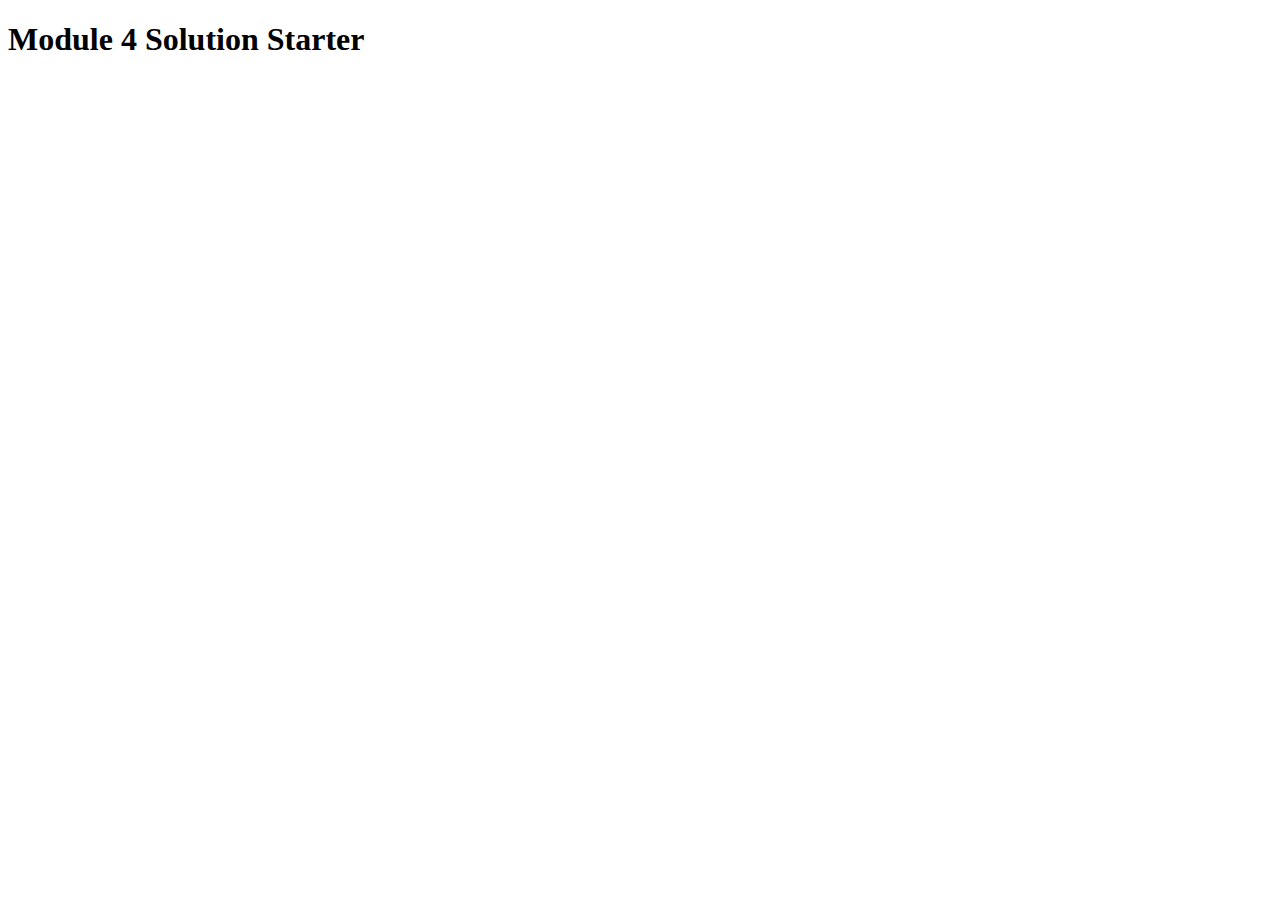
<file: week4_solution/index.html>
<!DOCTYPE html>
<html>
<head>
  <meta charset="utf-8">
  <title>Module 4 Solution Starter</title>
  <script src="SpeakHello.js"></script>
  <script src="SpeakGoodBye.js"></script>
  <script src="script.js"></script>
</head>
<body>
  <h1>Module 4 Solution Starter</h1>
</body>
</html>
</file>
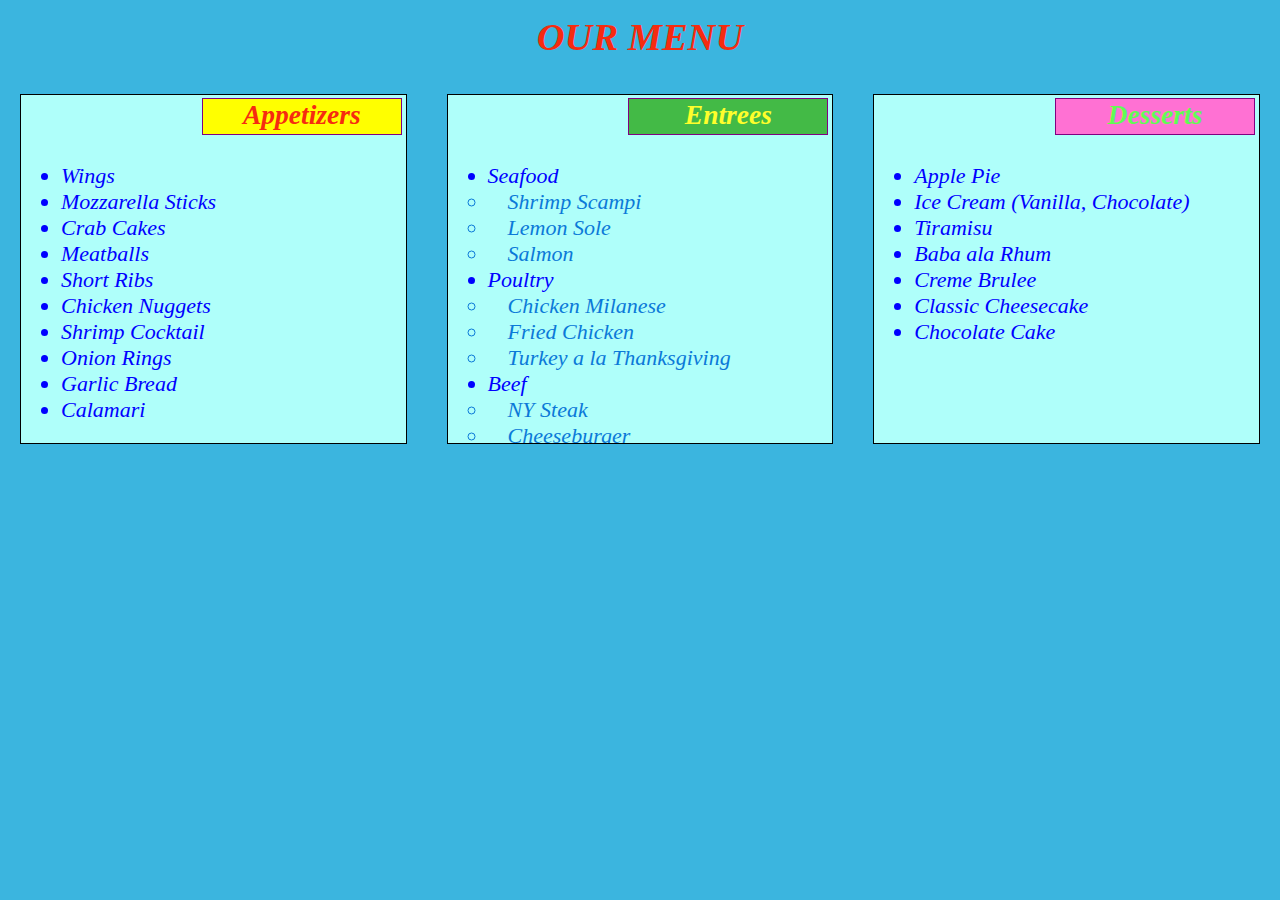
<file: week2_solution/week2-sol.html>
<!DOCTYPE html>
<html>
<head>
<meta charset="utf-8">
<meta name="viewport" content="width=device-width, initial-scale=1">
<title>Our Menu</title>
<link rel="stylesheet" href="css/style.css">


</head>
<body>
<h1>Our Menu</h1>


<div class="row">
  <div class="col-lg-4 col-md-6 col-sm-12">
    <div id="menu_box" >
      <h2 id="appy"> Appetizers </h2>
      <div id="list">
        <ul>
          <li>Wings</li>
          <li>Mozzarella Sticks</li>
          <li>Crab Cakes</li>
          <li>Meatballs</li>
          <li>Short Ribs</li>
          <li>Chicken Nuggets</li>
          <li>Shrimp Cocktail</li>
          <li>Onion Rings</li>
          <li>Garlic Bread</li>
          <li>Calamari</li>
        </ul>
      </div>
    </div>
  </div>
<div class="col-lg-4 col-md-6 col-sm-12">
    <div id="menu_box" >
      <h2 id="entree"> Entrees </h2>
      <div id="list">
        <ul>
          <li>Seafood
            <ul>
              <li>Shrimp Scampi</li>
              <li>Lemon Sole</li>
              <li>Salmon</li>
            </ul>
          </li>
          <li>Poultry
            <ul>
              <li>Chicken Milanese</li>
              <li>Fried Chicken</li>
              <li>Turkey a la Thanksgiving</li>
            </ul>
          </li>
          <li>Beef
            <ul>
              <li>NY Steak</li>
              <li>Cheeseburger</li>
            </ul>
          </li>
          <li>Pork
            <ul>
              <li>Pork Tenderloin</li>
              <li>Shredded Pork in Garlic Sauce</li>
            </ul>
          </li>
          <li>Lamb
            <ul>
              <li>Lamb Chops</li>
              <li>Leg of Lamb with Mint Sauce</li>
            </ul>
          </li>
          <li>Plant-Based
            <ul>
              <li>Impossible Burger</li>
              <li>Broccoli &amp; Cheddar Quiche</li>
              <li>Vegetable Tempura</li>
            </ul>
          </li>
          <li>Sides
            <ul>
              <li>French Fries</li>
              <li>Green Salad</li>
              <li>Vegetable of the Day</li>
            </ul>
          </li>
        </ul>
      </div>
    </div>
  </div>
<div class="col-lg-4 col-md-12 col-sm-12">
    <div id="menu_box" >
      <h2 id="dessert"> Desserts </h2>
      <div id="list">
        <ul>
          <li>Apple Pie</li>
          <li>Ice Cream (Vanilla, Chocolate)</li>
          <li>Tiramisu</li>
          <li>Baba ala Rhum</li>
          <li>Creme Brulee </li>
          <li>Classic Cheesecake</li>
          <li>Chocolate Cake</li>
        </ul>
      </div>
    </div>
  </div>
</div>


</body>
</html>
</file>
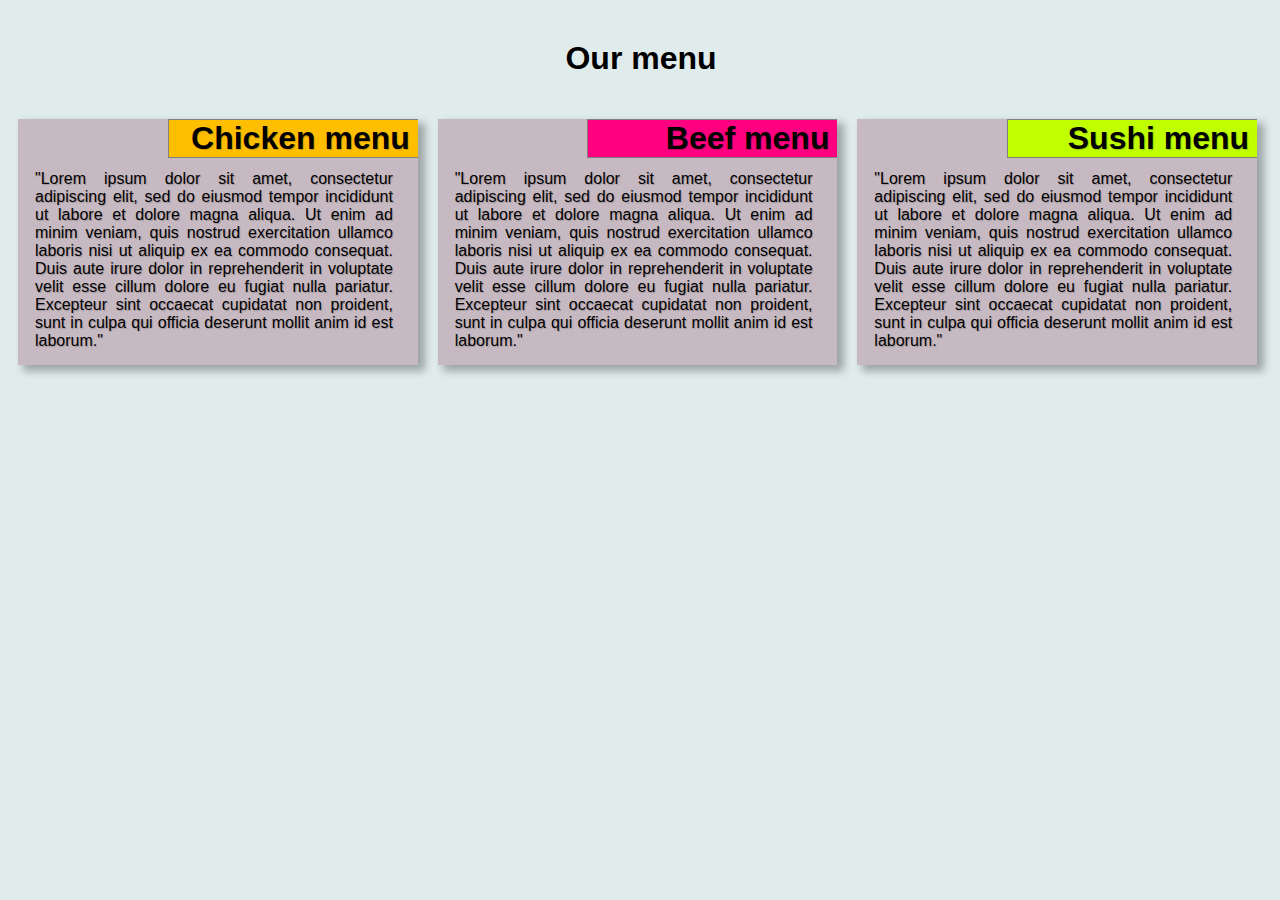
<file: week2_solution/Humblespirit Solution/humblespirit-html-week2.html>
<html>
	<head>
		<meta charset="UTF-8">
		<meta name="viewport" content="width=device-width, initial-scale=1">
		<title>Week 2 Menu Assignment</title>
		<link rel="stylesheet" type="text/css" href="./css/humblespirit-style.css">
	</head>

	<body>
	<div>
		<h1 class="header">Our menu</h1>
	</div>

	<div class="content">
		<div class="menu_entry column-large-3 column-medium-2 column-small-1">
			<div class="chan">
				<h1 class="uniq3">
					Chicken&nbsp;menu&nbsp;
				</h1>
			</div>
				<p>"Lorem ipsum dolor sit amet, consectetur adipiscing elit, sed do eiusmod tempor incididunt ut labore et dolore magna aliqua. Ut enim ad minim veniam, quis nostrud exercitation ullamco laboris nisi ut aliquip ex ea commodo consequat. Duis aute irure dolor in reprehenderit in voluptate velit esse cillum dolore eu fugiat nulla pariatur. Excepteur sint occaecat cupidatat non proident, sunt in culpa qui officia deserunt mollit anim id est laborum."</p>
		</div>
		<div class="menu_entry column-large-3 column-medium-2 column-small-1">
			<div class="chan">
				<h1 class="uniq1">
					Beef&nbsp;menu&nbsp;
				</h1>
			</div>
				<p>"Lorem ipsum dolor sit amet, consectetur adipiscing elit, sed do eiusmod tempor incididunt ut labore et dolore magna aliqua. Ut enim ad minim veniam, quis nostrud exercitation ullamco laboris nisi ut aliquip ex ea commodo consequat. Duis aute irure dolor in reprehenderit in voluptate velit esse cillum dolore eu fugiat nulla pariatur. Excepteur sint occaecat cupidatat non proident, sunt in culpa qui officia deserunt mollit anim id est laborum."</p>
		</div>
		<div class="menu_entry column-large-3 column-medium-1 column-small-1">
			<div class="chan">
				<h1 class=" uniq2">
					Sushi&nbsp;menu&nbsp;	
				</h1>
			</div>
				<p>"Lorem ipsum dolor sit amet, consectetur adipiscing elit, sed do eiusmod tempor incididunt ut labore et dolore magna aliqua. Ut enim ad minim veniam, quis nostrud exercitation ullamco laboris nisi ut aliquip ex ea commodo consequat. Duis aute irure dolor in reprehenderit in voluptate velit esse cillum dolore eu fugiat nulla pariatur. Excepteur sint occaecat cupidatat non proident, sunt in culpa qui officia deserunt mollit anim id est laborum."</p>
		</div>
	</div>
	</body>
</html>
</file>
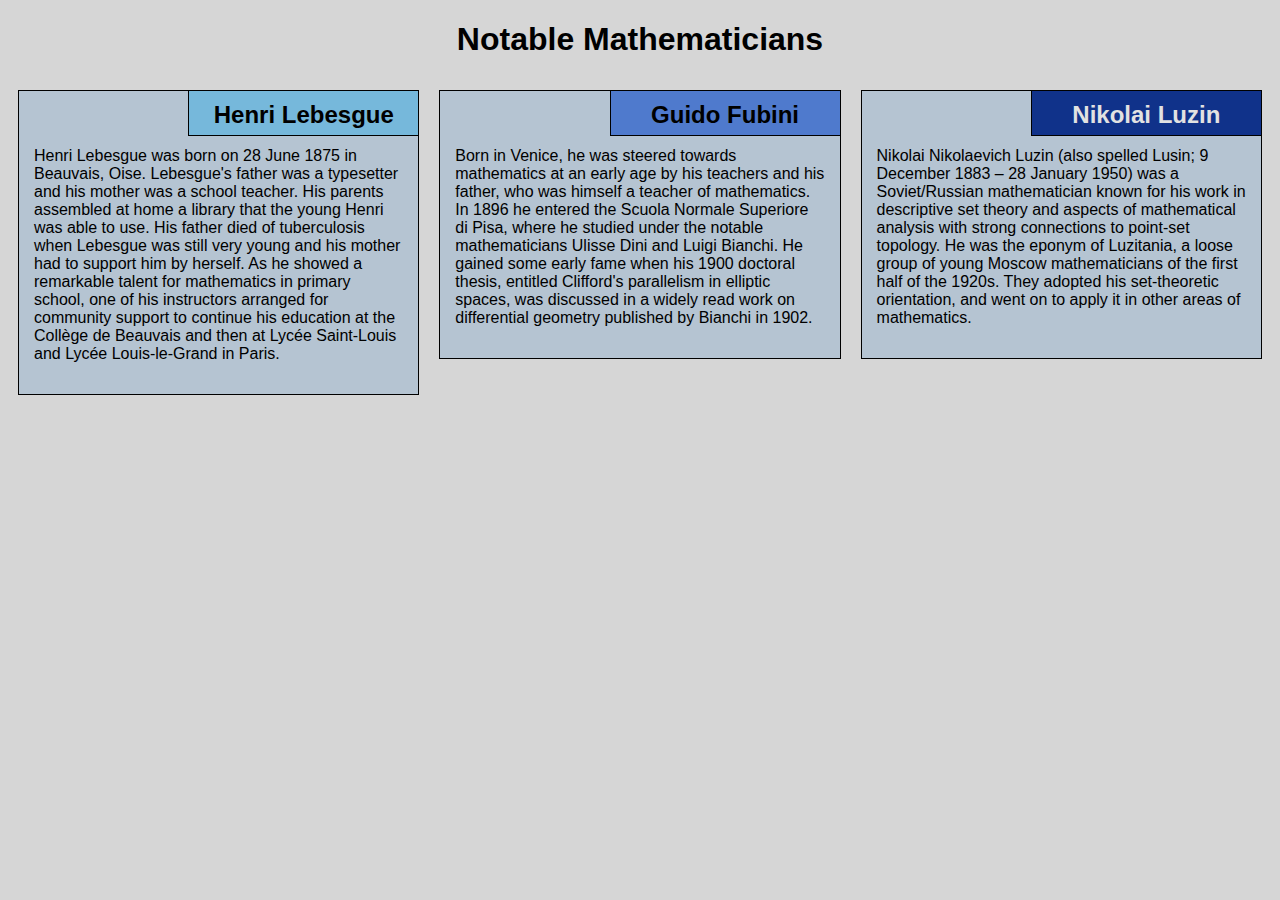
<file: week2_solution/Mathematician Solution/Mathematician.html>
<!DOCTYPE html>
<html lang="en">

<head>
    <meta charset="utf-8">
    <meta name="viewport" content="width=device-width, initial-scale=1">
    <title>Assignment Solution for Module 2</title>
    <link rel="stylesheet" href="./css/Mathematician_Style.css">
</head>

<body>
    <h1>Notable Mathematicians</h1>
    <div class="row">
        <div class="col-lg-4 col-md-6 col-sm-12">
            <section class="lebesgue">
                <h2>Henri Lebesgue</h2>
                <p>
                    Henri Lebesgue was born on 28 June 1875 in Beauvais, Oise. Lebesgue's father was a typesetter and his mother was a school teacher. His parents assembled at home a library that the young Henri was able to use. His father died of tuberculosis when Lebesgue
                    was still very young and his mother had to support him by herself. As he showed a remarkable talent for mathematics in primary school, one of his instructors arranged for community support to continue his education at the Collège de
                    Beauvais and then at Lycée Saint-Louis and Lycée Louis-le-Grand in Paris.
                </p>
            </section>
        </div>
        <div class="col-lg-4 col-md-6 col-sm-12">
            <section class="fubini">
                <h2>Guido Fubini</h2>
                <p>
                    Born in Venice, he was steered towards mathematics at an early age by his teachers and his father, who was himself a teacher of mathematics. In 1896 he entered the Scuola Normale Superiore di Pisa, where he studied under the notable mathematicians Ulisse
                    Dini and Luigi Bianchi. He gained some early fame when his 1900 doctoral thesis, entitled Clifford's parallelism in elliptic spaces, was discussed in a widely read work on differential geometry published by Bianchi in 1902.
                </p>
            </section>
        </div>
        <div class="col-lg-4 col-md-12 col-sm-12">
            <section class="luzin">
                <h2>Nikolai Luzin</h2>
                <p>
                    Nikolai Nikolaevich Luzin (also spelled Lusin;   9 December 1883 – 28 January 1950) was a Soviet/Russian mathematician known for his work in descriptive set theory and aspects of mathematical analysis with strong connections to point-set topology. He was
                    the eponym of Luzitania, a loose group of young Moscow mathematicians of the first half of the 1920s. They adopted his set-theoretic orientation, and went on to apply it in other areas of mathematics.
                </p>
            </section>
        </div>
    </div>
</body>

</html>
</file>
<file: week2_solution/css/style.css>
/********** Base styles **********/

body {
  background-color: #3bb5df;
}


* {
  box-sizing: border-box;
  font-family: Georgia, serif;
  color: #0000ff;
  font-size: 22px;
  margin: 0;
  padding: 0;
}


h1 {
  color: #f62b10;	
  font-style: italic;
  font-weight: bold;
  text-transform: uppercase;
  font-size: 175%;
  text-align: center;
  margin-bottom: 15px;
  margin-top: 15px;
}



#menu_box {
  border: 1px solid black;
  background-color: #affffa;
  height: 350px;
  color: #e829f9;
  text-align:left;
  font-style: italic;
  font-weight: 400;
  position: relative;
  padding: 20px;
  padding-left: 40px;
  padding-top: 43px;
  overflow: auto;
  margin: 20px;

/* test out margins - settings below make a smaller 3rd box in Medium media
  width: 90%;
  margin-right: auto;
  margin-left: auto;
  margin-bottom: 30px;
*/

}

#menu_box li li {
  padding-left: 20px;
  color: #0b79d8;
}

h2 {
  position: absolute;
  top: 1%;
  right: 1%;
  font-style: italic;
  font-weight: bold;
  font-size: 125%;
}

#appy {
  background-color: #ffff00;
  color: #f62b10;
  border: 1px solid purple;
  width: 200px;
  text-align: center;
  padding-bottom: 3px;
}

#entree {
  background-color: #43ba46;
  color: #fefe2b;
  border: 1px solid purple;
  width: 200px;
  text-align: center;
  padding-bottom: 3px;
}

#dessert {
  background-color: #ff71d3;
  color: #61fc53;
  border: 1px solid purple;
  width: 200px;
  text-align: center;
  padding-bottom: 3px;
}


#list {
  position: relative;
  height: auto;
  margin-top: 25px;
  margin-bottom: 10px;
  margin-right: 5px;
}

/* Simple Responsive Framework. */
.row {
  width: 100%;
}


/********** Large devices only **********/
@media (min-width: 992px) {
  .col-lg-1, .col-lg-2, .col-lg-3, .col-lg-4, .col-lg-5, .col-lg-6, .col-lg-7, .col-lg-8, .col-lg-9, .col-lg-10, .col-lg-11, .col-lg-12 {
    float: left;
  }
  .col-lg-1 {
    width: 8.33%;
  }
  .col-lg-2 {
    width: 16.66%;
  }
  .col-lg-3 {
    width: 25%;
  }
  .col-lg-4 {
    width: 33.33%;
  }
  .col-lg-5 {
    width: 41.66%;
  }
  .col-lg-6 {
    width: 50%;
  }
  .col-lg-7 {
    width: 58.33%;
  }
  .col-lg-8 {
    width: 66.66%;
  }
  .col-lg-9 {
    width: 74.99%;
  }
  .col-lg-10 {
    width: 83.33%;
  }
  .col-lg-11 {
    width: 91.66%;
  }
  .col-lg-12 {
    width: 100%;
  }
}

/********** Medium devices only **********/
@media (min-width: 768px) and (max-width: 991px) {
  .col-md-1, .col-md-2, .col-md-3, .col-md-4, .col-md-5, .col-md-6, .col-md-7, .col-md-8, .col-md-9, .col-md-10, .col-md-11, .col-md-12 {
    float: left;
  }
  .col-md-1 {
    width: 8.33%;
  }
  .col-md-2 {
    width: 16.66%;
  }
  .col-md-3 {
    width: 25%;
  }
  .col-md-4 {
    width: 33.33%;
  }
  .col-md-5 {
    width: 41.66%;
  }
  .col-md-6 {
    width: 50%;
  }
  .col-md-7 {
    width: 58.33%;
  }
  .col-md-8 {
    width: 66.66%;
  }
  .col-md-9 {
    width: 74.99%;
  }
  .col-md-10 {
    width: 83.33%;
  }
  .col-md-11 {
    width: 91.66%;
  }
  .col-md-12 {
    width: 100%;
  }
}

/********** Small devices only **********/
@media (max-width: 767px) {
  .col-sm-1, .col-sm-2, .col-sm-3, .col-sm-4, .col-sm-5, .col-sm-6, .col-sm-7, .col-sm-8, .col-sm-9, .col-sm-10, .col-sm-11, .col-sm-12 {
    float: left;
  }
  .col-sm-1 {
    width: 8.33%;
  }
  .col-sm-2 {
    width: 16.66%;
  }
  .col-sm-3 {
    width: 25%;
  }
  .col-sm-4 {
    width: 33.33%;
  }
  .col-sm-5 {
    width: 41.66%;
  }
  .col-sm-6 {
    width: 50%;
  }
  .col-sm-7 {
    width: 58.33%;
  }
  .col-sm-8 {
    width: 66.66%;
  }
  .col-sm-9 {
    width: 74.99%;
  }
  .col-sm-10 {
    width: 83.33%;
  }
  .col-sm-11 {
    width: 91.66%;
  }
  .col-sm-12 {
    width: 100%;
  }
}
</file>
<file: week2_solution/Humblespirit Solution/css/humblespirit-style.css>
body
	{
		background-color: #e0ebeb;
	}
h1.header
	{
		/*background-color: #c6b9c2;*/
		width: 100%;
		height: 100px;
		line-height: 100px;
		text-align: center;
		vertical-align: center;
		margin-right: 1px;
		margin-left: 1px;
		margin-top: 1px;
		margin-bottom: 1px;
		font-family: Helvetica;
		color: black;
		vertical-align:middle;
		/*hyphens: auto;*/
		/*text-align:justify;*/
		 /* overflow-y:scroll; */
	}


p 
	{
		/*border: 1px solid gray;*/
		background-color: #c6b9c2;
		width: 90%;
		height: auto;
		margin-right: 1px;
		margin-left: 15px;
		margin-top: 1px;
		margin-bottom: 15px;
		padding-right: 30px;
		padding-top: 50px;
		padding-left: 1px;
		font-family: Helvetica;
		color: black;
		hyphens: auto;
		text-align:justify;
		 /* overflow-y:scroll; */
	}
	
h1
	{
		font-family: Helvetica;
		transition: background-color 0.5s ease;
	
		text-align: right;
		margin-top: 0px;
		margin-bottom: 1px;
		margin-right: 1px;
		margin-left: 1px;
		width: 100%;
		position: relative;
		top: 0px;
		right: 0px;
	}
h1:hover
	{
    	background-color: #3B5998;
 		transition: background-color 2s cubic-bezier(0.42, 0, 0.58, 1) 0.1s;
	}
.uniq1
	{
		background-color: #ff0080;
		border: 1px solid gray;
	}	
.uniq2
	{
		background-color:  #bfff00;
		border: 1px solid gray;
	}
.uniq3
	{
		background-color:  #ffbf00;
		border: 1px solid gray;
	}


.content
	{
		width: 102%;
		box-sizing: border-box;
	}


@media (min-width: 992px) 
	{
		.column-large-3
			{
				float: left;
				/*border: 1px solid green;*/
				padding-left: 1px;
				padding-right: 1px;
				width: 31%;
				margin-right: 10px;
				margin-left: 10px;
				margin-top: 10px;
				margin-bottom: 10px;
				overflow: hidden;
  				border: none;
  				/*font: normal 16px/1 "Times New Roman", Times, serif;
  				color: rgba(255,255,255,1);*/
  				/*text-align: center;*/
  				/*-o-text-overflow: ellipsis;*/
  				text-overflow: ellipsis;
  				background: #c6b9c2;
  				-webkit-box-shadow: 6px 5px 8px 1px rgba(0,0,0,0.3) ;
  				box-shadow: 6px 5px 8px 1px rgba(0,0,0,0.3) ;
  				text-shadow: 1px 1px 1px rgba(0,0,0,0.2) ;
			}
	}

@media (min-width: 768px) and (max-width: 991px){
 	.column-medium-2
			{
				float: left;
				/*border: 1px solid green;*/
				padding-left: 1px;
				padding-right: 1px;
				width: 46%;
				margin-right: 10px;
				margin-left: 10px;
				margin-top: 10px;
				margin-bottom: 10px;
				text-overflow: ellipsis;
  				background: #c6b9c2;
  				-webkit-box-shadow: 6px 5px 8px 1px rgba(0,0,0,0.3) ;
  				box-shadow: 6px 5px 8px 1px rgba(0,0,0,0.3) ;
  				text-shadow: 1px 1px 1px rgba(0,0,0,0.2) ;
			}
	.column-medium-1
			{
				float: left;
				/*border: 1px solid green;*/
				padding-left: 1px;
				padding-right: 1px;
				width: 94.5%;
				margin-right: 10px;
				margin-left: 10px;
				margin-top: 10px;
				margin-bottom: 10px;
				text-overflow: ellipsis;
  				background: #c6b9c2;
  				-webkit-box-shadow: 6px 5px 8px 1px rgba(0,0,0,0.3) ;
  				box-shadow: 6px 5px 8px 1px rgba(0,0,0,0.3) ;
  				text-shadow: 1px 1px 1px rgba(0,0,0,0.2) ;
			}	
}
@media (max-width: 767px){
		.column-small-1
			{
				float: left;
				/*border: 1px solid green;*/
				padding-left: 1px;
				padding-right: 1px;
				width: 90%;
				margin-right: 10px;
				margin-left: 10px;
				margin-top: 10px;
				margin-bottom: 10px;
				overflow: hidden;
  				border: none;
  				/*font: normal 16px/1 "Times New Roman", Times, serif;
  				color: rgba(255,255,255,1);*/
  				/*text-align: center;*/
  				/*-o-text-overflow: ellipsis;*/
  				text-overflow: ellipsis;
  				background: #c6b9c2;
  				-webkit-box-shadow: 6px 5px 8px 1px rgba(0,0,0,0.3) ;
  				box-shadow: 6px 5px 8px 1px rgba(0,0,0,0.3) ;
  				text-shadow: 1px 1px 1px rgba(0,0,0,0.2) ;
			}
	}

div.menu_entry 
	{
		box-sizing: border-box;
		border: 1px ;

		/*position: relative;*/

	}
div.chan
	{
		/*position: relative;*/
		float:right;
		width: 250px;
		/*border: 3px solid #73AD21;*/
	}
</file>
<file: week2_solution/Mathematician Solution/css/Mathematician_Style.css>
* {
    box-sizing: border-box;
    font-family: Helvetica;
}

body {
    background-color: #d6d6d6;
}

h1 {
    text-align: center;
    color: black;
}

section {
    border: 1px solid black;
    background-color: #b5c4d2;
    margin: 10px;
}

section>h2 {
    float: right;
    border-bottom: 1px solid black;
    border-left: 1px solid black;
    margin: 0;
    width: 230px;
    text-align: center;
    font-style: Times;
    font-size: 24px;
    font-weight: bold;
    height: 45px;
    padding-top: 10px;
}

section.lebesgue>h2 {
    background-color: #76b8db;
}

section.fubini>h2 {
    background-color: #4f7acd;
}

section.luzin>h2 {
    color: #e2e2e2;
    background-color: #10328a;
}

section>p {
    padding: 40px 15px 15px 15px;
}

.row {
    width: 100%;
}


/* Desktop view options */

@media (min-width: 992px) {
    .col-lg-1, .col-lg-2, .col-lg-3, .col-lg-4, .col-lg-5, .col-lg-6, .col-lg-7, .col-lg-8, .col-lg-9, .col-lg-10, .col-lg-11, .col-lg-12 {
        float: left;
    }
    .col-lg-1 {
        width: 8.33%;
    }
    .col-lg-2 {
        width: 16.66%;
    }
    .col-lg-3 {
        width: 25%;
    }
    .col-lg-4 {
        width: 33.33%;
    }
    .col-lg-5 {
        width: 41.66%;
    }
    .col-lg-6 {
        width: 50%;
    }
    .col-lg-7 {
        width: 58.33%;
    }
    .col-lg-8 {
        width: 66.66%;
    }
    .col-lg-9 {
        width: 74.99%;
    }
    .col-lg-10 {
        width: 83.33%;
    }
    .col-lg-11 {
        width: 91.66%;
    }
    .col-lg-12 {
        width: 100%;
    }
}


/* Tablet view options */

@media (min-width: 768px) and (max-width: 991px) {
    .col-md-1, .col-md-2, .col-md-3, .col-md-4, .col-md-5, .col-md-6, .col-md-7, .col-md-8, .col-md-9, .col-md-10, .col-md-11, .col-md-12 {
        float: left;
    }
    .col-md-1 {
        width: 8.33%;
    }
    .col-md-2 {
        width: 16.66%;
    }
    .col-md-3 {
        width: 25%;
    }
    .col-md-4 {
        width: 33.33%;
    }
    .col-md-5 {
        width: 41.66%;
    }
    .col-md-6 {
        width: 50%;
    }
    .col-md-7 {
        width: 58.33%;
    }
    .col-md-8 {
        width: 66.66%;
    }
    .col-md-9 {
        width: 74.99%;
    }
    .col-md-10 {
        width: 83.33%;
    }
    .col-md-11 {
        width: 91.66%;
    }
    .col-md-12 {
        width: 100%;
    }
}


/* Mobile view options */

@media (max-width: 767px) {
    .col-sm-1, .col-sm-2, .col-sm-3, .col-sm-4, .col-sm-5, .col-sm-6, .col-sm-7, .col-sm-8, .col-sm-9, .col-sm-10, .col-sm-11, .col-sm-12 {
        float: left;
    }
    .col-sm-1 {
        width: 8.33%;
    }
    .col-sm-2 {
        width: 16.66%;
    }
    .col-sm-3 {
        width: 25%;
    }
    .col-sm-4 {
        width: 33.33%;
    }
    .col-sm-5 {
        width: 41.66%;
    }
    .col-sm-6 {
        width: 50%;
    }
    .col-sm-7 {
        width: 58.33%;
    }
    .col-sm-8 {
        width: 66.66%;
    }
    .col-sm-9 {
        width: 74.99%;
    }
    .col-sm-10 {
        width: 83.33%;
    }
    .col-sm-11 {
        width: 91.66%;
    }
    .col-sm-12 {
        width: 100%;
    }
}
</file>
